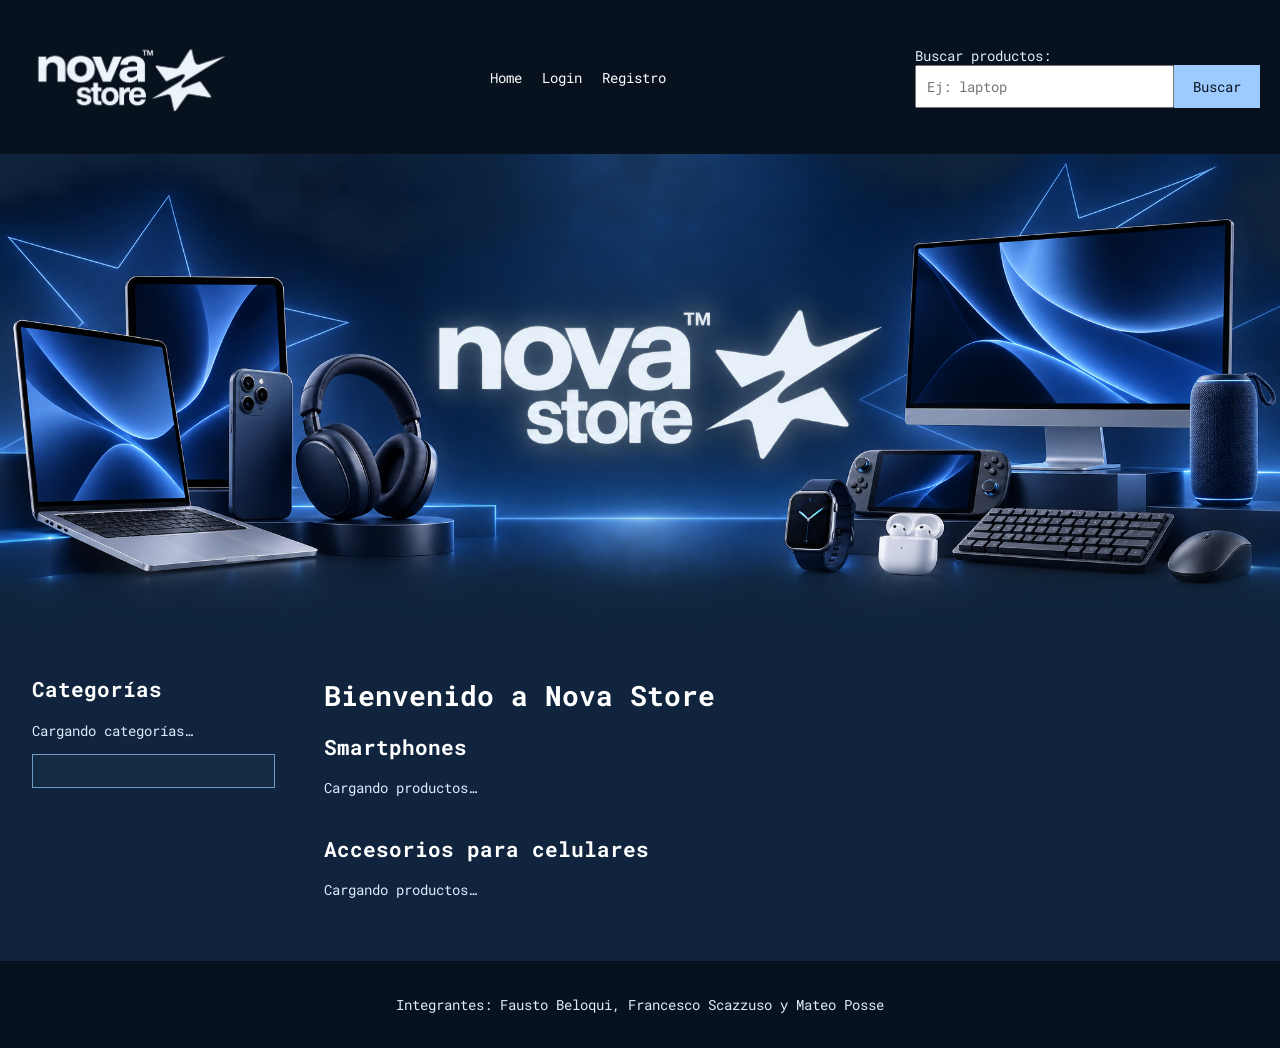
<file: index.html>
<!DOCTYPE html>
<html lang="es">

<head>
    <meta charset="UTF-8">
    <meta name="viewport" content="width=device-width, initial-scale=1.0">
    <link rel="preconnect" href="https://fonts.googleapis.com">
    <link rel="preconnect" href="https://fonts.gstatic.com" crossorigin>
    <link href="https://fonts.googleapis.com/css2?family=Roboto+Mono:wght@400;500;600;700&amp;display=swap" rel="stylesheet">
    <link rel="stylesheet" href="css/style.css">
    <title>Nova Store - Inicio</title>
</head>

<body>
    <header>
        <a href="index.html"><img class="logo" src="img/nova-store-logo.png" alt="Nova Store - Home"></a>
        <nav>
            <a href="index.html">Home</a>
            <a class="enlace-login" href="login.html">Login</a>
            <a class="enlace-registro" href="register.html">Registro</a>
            <span class="saludo"></span>
            <a class="enlace-logout" href="index.html">Logout</a>
        </nav>
        <form class="formulario-busqueda" action="search-results.html" method="get">
            <label for="buscador">Buscar productos:</label>
            <div class="campo-busqueda">
                <input type="text" id="buscador" name="q" placeholder="Ej: laptop">
                <button type="submit">Buscar</button>
            </div>
            <span class="error" id="error-busqueda"></span>
        </form>
    </header>
    <section class="banner">
        <img src="img/banner-nova-store.png" alt="Nova Store">
    </section>
    <div class="contenido">
        <nav class="categorias">
            <h2>Categorías</h2>
            <p class="estado-categorias">Cargando categorías…</p>
            <ul class="lista-categorias"></ul>
        </nav>
        <main id="contenido-principal">
            <h1>Bienvenido a Nova Store</h1>
            <section class="seccion-catalogo">
                <h2 id="titulo-smartphones">Smartphones</h2>
                <p id="estado-smartphones" class="estado">Cargando productos…</p>
                <div class="productos" id="productos-smartphones"></div>
            </section>
            <section class="seccion-catalogo">
                <h2 id="titulo-accesorios">Accesorios para celulares</h2>
                <p id="estado-accesorios" class="estado">Cargando productos…</p>
                <div class="productos" id="productos-accesorios"></div>
            </section>
        </main>
    </div>
    <footer>
        <p>Integrantes: Fausto Beloqui, Francesco Scazzuso y Mateo Posse</p>
    </footer>
    <script src="js/saludo.js"></script>
    <script src="js/logout.js"></script>
    <script src="js/busqueda.js"></script>
    <script src="js/category.js"></script>
    <script src="js/index.js"></script>
</body>

</html>
</file>
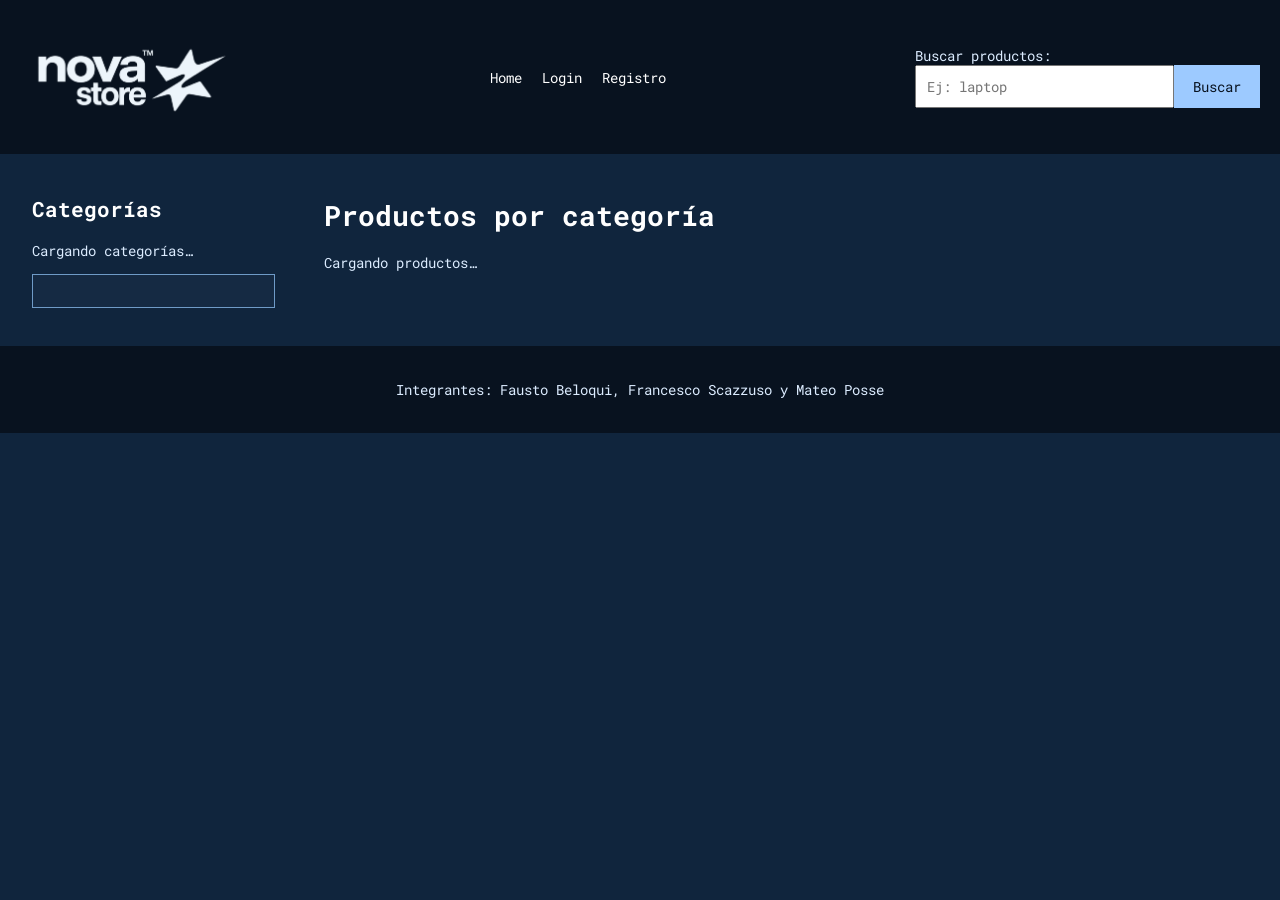
<file: category.html>
<!DOCTYPE html>
<html lang="es">

<head>
    <meta charset="UTF-8">
    <meta name="viewport" content="width=device-width, initial-scale=1.0">
    <link rel="preconnect" href="https://fonts.googleapis.com">
    <link rel="preconnect" href="https://fonts.gstatic.com" crossorigin>
    <link href="https://fonts.googleapis.com/css2?family=Roboto+Mono:wght@400;500;600;700&amp;display=swap" rel="stylesheet">
    <link rel="stylesheet" href="css/style.css">
    <title>Nova Store - Categoría</title>
</head>

<body>
    <header>
        <a href="index.html"><img class="logo" src="img/nova-store-logo.png" alt="Nova Store - Home"></a>
        <nav>
            <a href="index.html">Home</a>
            <a class="enlace-login" href="login.html">Login</a>
            <a class="enlace-registro" href="register.html">Registro</a>
            <span class="saludo"></span>
            <a class="enlace-logout" href="index.html">Logout</a>
        </nav>
        <form class="formulario-busqueda" action="search-results.html" method="get">
            <label for="buscador">Buscar productos:</label>
            <div class="campo-busqueda">
                <input type="text" id="buscador" name="q" placeholder="Ej: laptop">
                <button type="submit">Buscar</button>
            </div>
            <span class="error" id="error-busqueda"></span>
        </form>
    </header>
    <div class="contenido">
        <nav class="categorias">
            <h2>Categorías</h2>
            <p class="estado-categorias">Cargando categorías…</p>
            <ul class="lista-categorias"></ul>
        </nav>
        <main id="contenido-principal">
            <h1 id="titulo-categoria">Productos por categoría</h1>
            <p id="estado-productos" class="estado">Cargando productos…</p>
            <section class="productos" id="productos-categoria"></section>
        </main>
    </div>
    <footer>
        <p>Integrantes: Fausto Beloqui, Francesco Scazzuso y Mateo Posse</p>
    </footer>
    <script src="js/saludo.js"></script>
    <script src="js/logout.js"></script>
    <script src="js/busqueda.js"></script>
    <script src="js/category.js"></script>
</body>

</html>
</file>
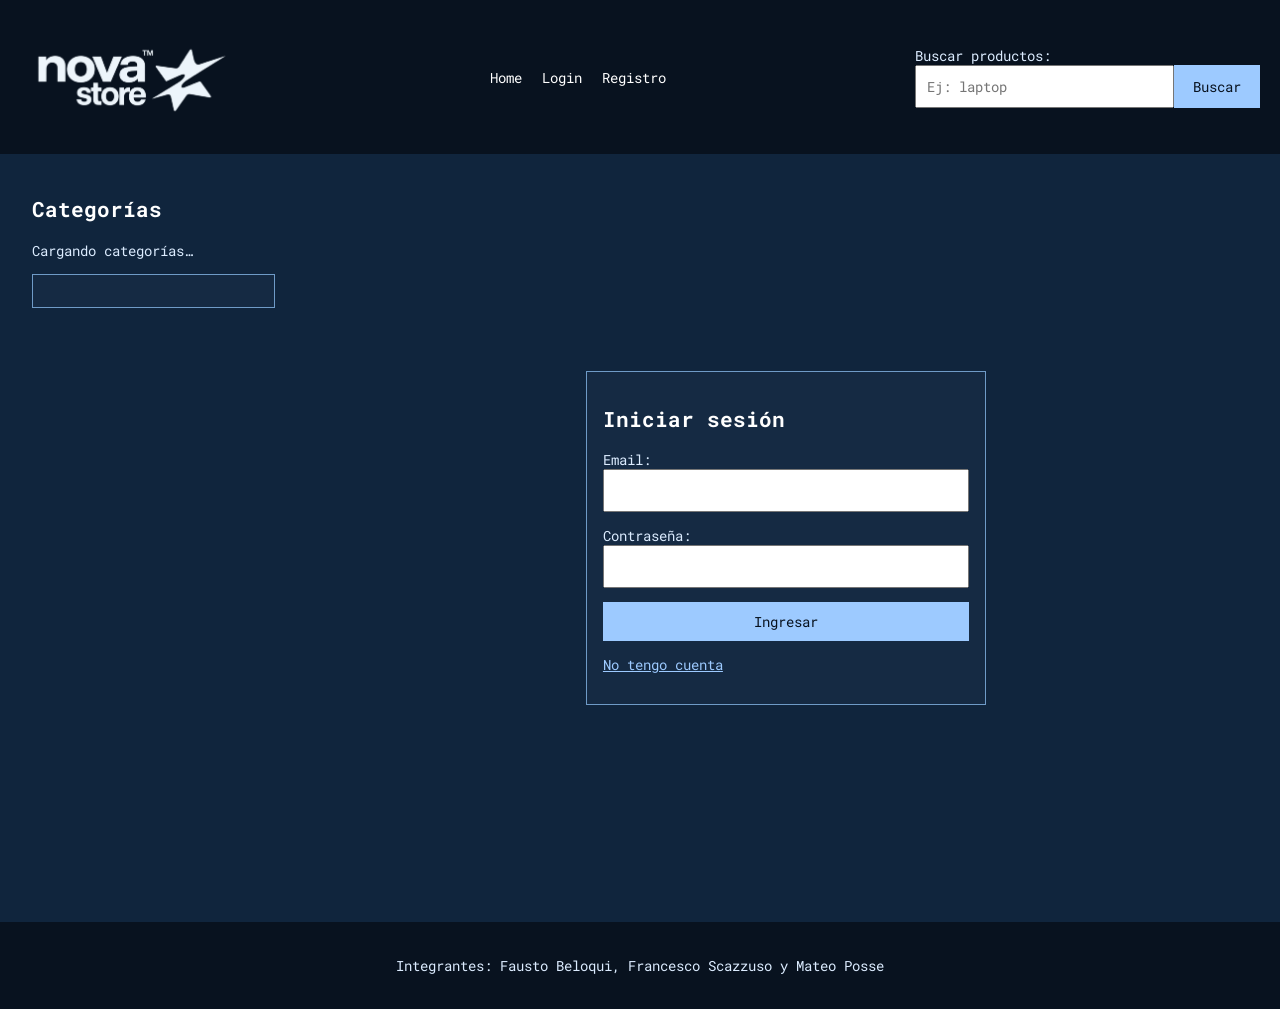
<file: login.html>
<!DOCTYPE html>
<html lang="es">

<head>
    <meta charset="UTF-8">
    <meta name="viewport" content="width=device-width, initial-scale=1.0">
    <link rel="preconnect" href="https://fonts.googleapis.com">
    <link rel="preconnect" href="https://fonts.gstatic.com" crossorigin>
    <link href="https://fonts.googleapis.com/css2?family=Roboto+Mono:wght@400;500;600;700&amp;display=swap" rel="stylesheet">
    <link rel="stylesheet" href="css/style.css">
    <title>Nova Store - Login</title>
</head>

<body>
    <header>
        <a href="index.html"><img class="logo" src="img/nova-store-logo.png" alt="Nova Store - Home"></a>
        <nav>
            <a href="index.html">Home</a>
            <a class="enlace-login" href="login.html">Login</a>
            <a class="enlace-registro" href="register.html">Registro</a>
            <span class="saludo"></span>
            <a class="enlace-logout" href="index.html">Logout</a>
        </nav>
        <form class="formulario-busqueda" action="search-results.html" method="get">
            <label for="buscador">Buscar productos:</label>
            <div class="campo-busqueda">
                <input type="text" id="buscador" name="q" placeholder="Ej: laptop">
                <button type="submit">Buscar</button>
            </div>
            <span class="error" id="error-busqueda"></span>
        </form>
    </header>
    <div class="contenido">
        <nav class="categorias">
            <h2>Categorías</h2>
            <p class="estado-categorias">Cargando categorías…</p>
            <ul class="lista-categorias"></ul>
        </nav>
        <main id="contenido-principal" class="principal-cuenta">
            <section class="cuenta">
                <h1 id="titulo-cuenta">Iniciar sesión</h1>
                <form id="formulario-login" action="index.html" method="get">
                    <p>
                        <label for="email">Email:</label>
                        <input class="campo-texto" type="email" id="email">
                        <span class="error" id="error-email"></span>
                    </p>
                    <p>
                        <label for="contrasena">Contraseña:</label>
                        <input class="campo-texto" type="password" id="contrasena">
                        <span class="error" id="error-contrasena"></span>
                    </p>
                    <button type="submit">Ingresar</button>
                </form>
                <p><a href="register.html">No tengo cuenta</a></p>
            </section>
        </main>
    </div>
    <footer>
        <p>Integrantes: Fausto Beloqui, Francesco Scazzuso y Mateo Posse</p>
    </footer>
    <script src="js/saludo.js"></script>
    <script src="js/logout.js"></script>
    <script src="js/login.js"></script>
</body>

</html>
</file>
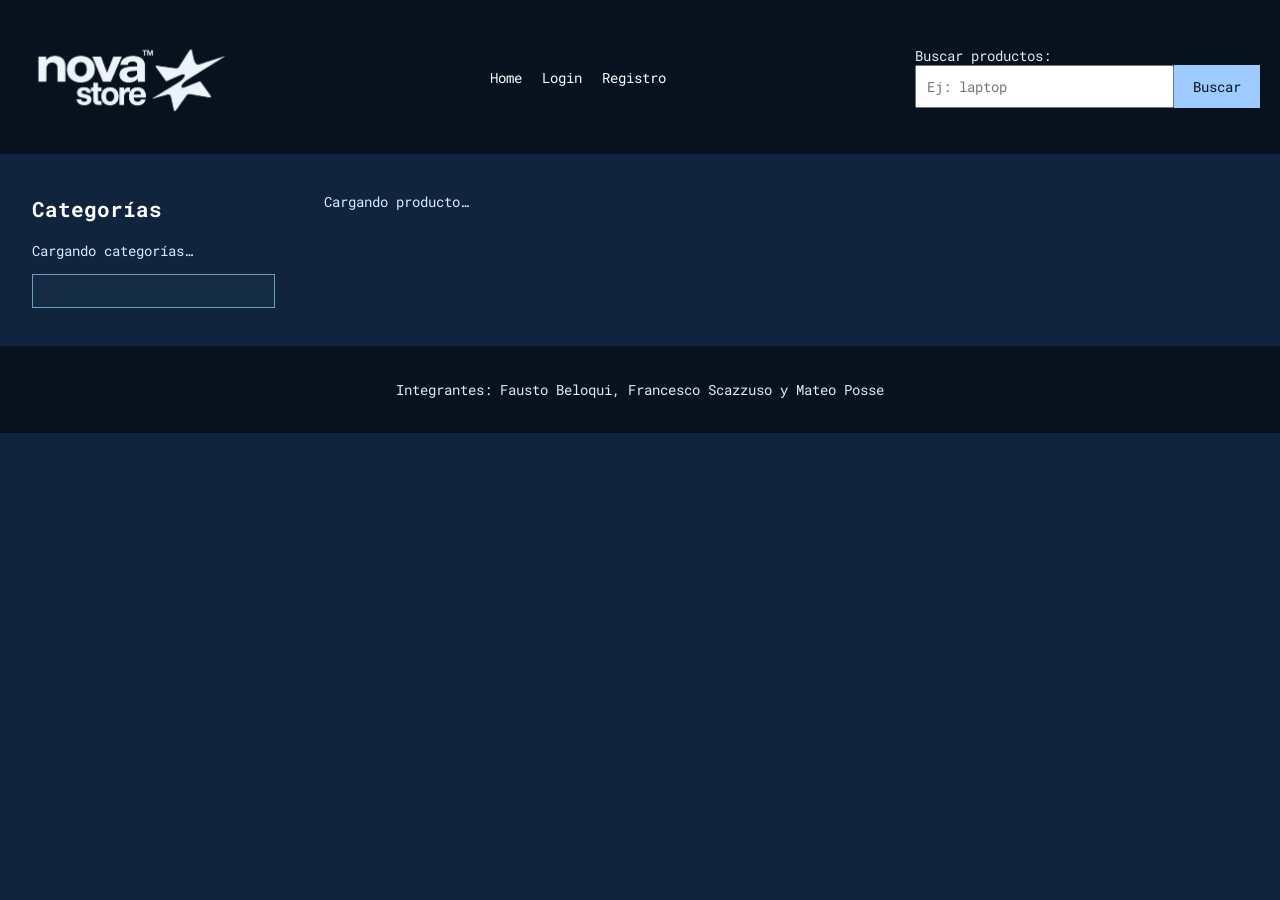
<file: product.html>
<!DOCTYPE html>
<html lang="es">

<head>
    <meta charset="UTF-8">
    <meta name="viewport" content="width=device-width, initial-scale=1.0">
    <link rel="preconnect" href="https://fonts.googleapis.com">
    <link rel="preconnect" href="https://fonts.gstatic.com" crossorigin>
    <link href="https://fonts.googleapis.com/css2?family=Roboto+Mono:wght@400;500;600;700&amp;display=swap" rel="stylesheet">
    <link rel="stylesheet" href="css/style.css">
    <title>Nova Store - Detalle del producto</title>
</head>

<body>
    <header>
        <a href="index.html"><img class="logo" src="img/nova-store-logo.png" alt="Nova Store - Home"></a>
        <nav>
            <a href="index.html">Home</a>
            <a class="enlace-login" href="login.html">Login</a>
            <a class="enlace-registro" href="register.html">Registro</a>
            <span class="saludo"></span>
            <a class="enlace-logout" href="index.html">Logout</a>
        </nav>
        <form class="formulario-busqueda" action="search-results.html" method="get">
            <label for="buscador">Buscar productos:</label>
            <div class="campo-busqueda">
                <input type="text" id="buscador" name="q" placeholder="Ej: laptop">
                <button type="submit">Buscar</button>
            </div>
            <span class="error" id="error-busqueda"></span>
        </form>
    </header>
    <div class="contenido">
        <nav class="categorias">
            <h2>Categorías</h2>
            <p class="estado-categorias">Cargando categorías…</p>
            <ul class="lista-categorias"></ul>
        </nav>
        <main id="contenido-principal">
            <p id="estado-producto" class="estado">Cargando producto…</p>
            <section id="detalle-producto">
                <h1 id="nombre-producto"></h1>
                <div class="detalle">
                    <img class="imagen-producto" id="foto-producto" alt="Imagen del producto">
                    <div class="datos-producto">
                        <p><strong>Marca:</strong> <span id="marca-producto"></span></p>
                        <p id="descripcion-producto"></p>
                        <p class="precio" id="precio-producto"></p>
                        <p><strong>Categoría:</strong> <a id="categoria-producto" href="category.html"></a></p>
                        <p><strong>Stock:</strong> <span id="stock-producto"></span></p>
                        <p><strong>Tags:</strong></p>
                        <ul class="tags" id="tags-producto"></ul>
                    </div>
                </div>
            </section>
            <section id="seccion-reviews">
                <h2 id="titulo-reviews">Reviews de usuarios</h2>
                <div id="reviews"></div>
            </section>
        </main>
    </div>
    <footer>
        <p>Integrantes: Fausto Beloqui, Francesco Scazzuso y Mateo Posse</p>
    </footer>
    <script src="js/saludo.js"></script>
    <script src="js/logout.js"></script>
    <script src="js/busqueda.js"></script>
    <script src="js/category.js"></script>
    <script src="js/product.js"></script>
</body>

</html>
</file>
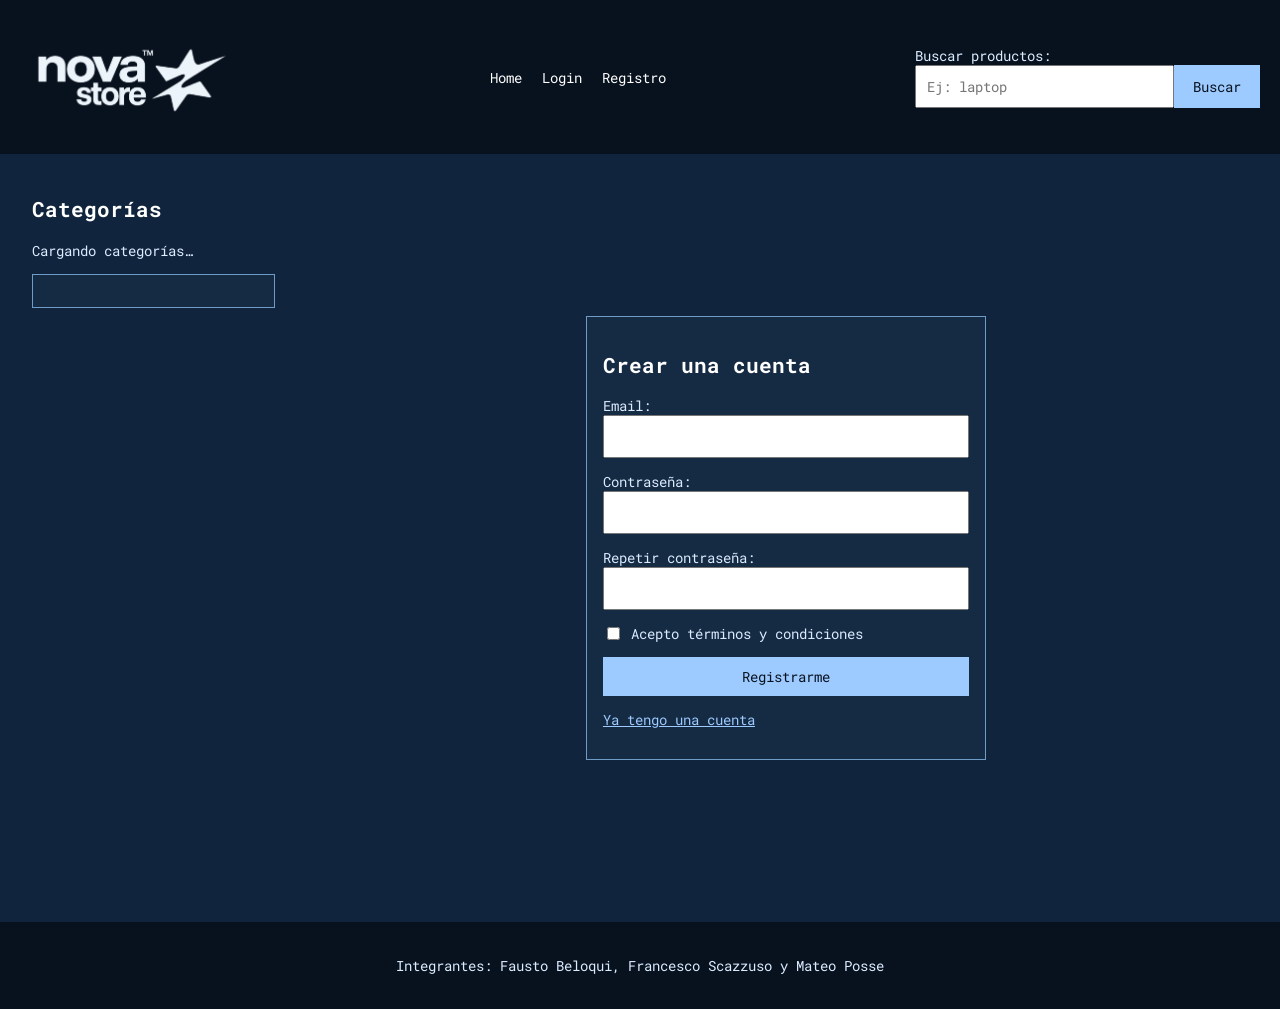
<file: register.html>
<!DOCTYPE html>
<html lang="es">

<head>
    <meta charset="UTF-8">
    <meta name="viewport" content="width=device-width, initial-scale=1.0">
    <link rel="preconnect" href="https://fonts.googleapis.com">
    <link rel="preconnect" href="https://fonts.gstatic.com" crossorigin>
    <link href="https://fonts.googleapis.com/css2?family=Roboto+Mono:wght@400;500;600;700&amp;display=swap" rel="stylesheet">
    <link rel="stylesheet" href="css/style.css">
    <title>Nova Store - Registro</title>
</head>

<body>
    <header>
        <a href="index.html"><img class="logo" src="img/nova-store-logo.png" alt="Nova Store - Home"></a>
        <nav>
            <a href="index.html">Home</a>
            <a class="enlace-login" href="login.html">Login</a>
            <a class="enlace-registro" href="register.html">Registro</a>
            <span class="saludo"></span>
            <a class="enlace-logout" href="index.html">Logout</a>
        </nav>
        <form class="formulario-busqueda" action="search-results.html" method="get">
            <label for="buscador">Buscar productos:</label>
            <div class="campo-busqueda">
                <input type="text" id="buscador" name="q" placeholder="Ej: laptop">
                <button type="submit">Buscar</button>
            </div>
            <span class="error" id="error-busqueda"></span>
        </form>
    </header>
    <div class="contenido">
        <nav class="categorias">
            <h2>Categorías</h2>
            <p class="estado-categorias">Cargando categorías…</p>
            <ul class="lista-categorias"></ul>
        </nav>
        <main id="contenido-principal" class="principal-cuenta">
            <section class="cuenta">
                <h1 id="titulo-cuenta">Crear una cuenta</h1>
                <form id="formulario-registro" action="login.html" method="get">
                    <p>
                        <label for="email">Email:</label>
                        <input class="campo-texto" type="email" id="email">
                        <span class="error" id="error-email"></span>
                    </p>
                    <p>
                        <label for="contrasena">Contraseña:</label>
                        <input class="campo-texto" type="password" id="contrasena">
                        <span class="error" id="error-contrasena"></span>
                    </p>
                    <p>
                        <label for="repetir-contrasena">Repetir contraseña:</label>
                        <input class="campo-texto" type="password" id="repetir-contrasena">
                        <span class="error" id="error-repetir"></span>
                    </p>
                    <p class="campo-terminos">
                        <input type="checkbox" id="terminos">
                        <label for="terminos">Acepto términos y condiciones</label>
                    </p>
                    <button type="submit">Registrarme</button>
                </form>
                <p><a href="login.html">Ya tengo una cuenta</a></p>
            </section>
        </main>
    </div>
    <footer>
        <p>Integrantes: Fausto Beloqui, Francesco Scazzuso y Mateo Posse</p>
    </footer>
    <script src="js/saludo.js"></script>
    <script src="js/logout.js"></script>
    <script src="js/register.js"></script>
</body>

</html>
</file>
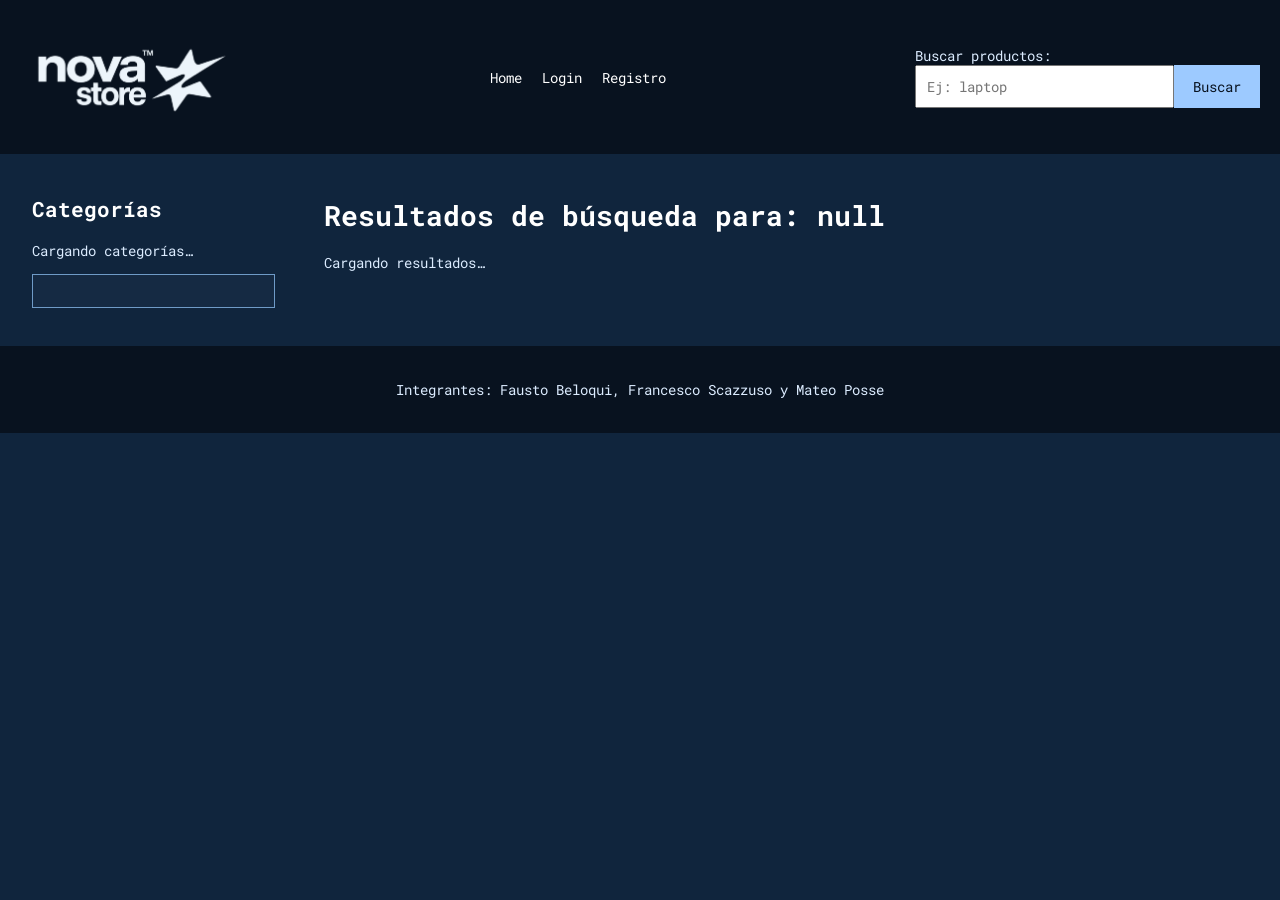
<file: search-results.html>
<!DOCTYPE html>
<html lang="es">

<head>
    <meta charset="UTF-8">
    <meta name="viewport" content="width=device-width, initial-scale=1.0">
    <link rel="preconnect" href="https://fonts.googleapis.com">
    <link rel="preconnect" href="https://fonts.gstatic.com" crossorigin>
    <link href="https://fonts.googleapis.com/css2?family=Roboto+Mono:wght@400;500;600;700&amp;display=swap" rel="stylesheet">
    <link rel="stylesheet" href="css/style.css">
    <title>Nova Store - Resultados de búsqueda</title>
</head>

<body>
    <header>
        <a href="index.html"><img class="logo" src="img/nova-store-logo.png" alt="Nova Store - Home"></a>
        <nav>
            <a href="index.html">Home</a>
            <a class="enlace-login" href="login.html">Login</a>
            <a class="enlace-registro" href="register.html">Registro</a>
            <span class="saludo"></span>
            <a class="enlace-logout" href="index.html">Logout</a>
        </nav>
        <form class="formulario-busqueda" action="search-results.html" method="get">
            <label for="buscador">Buscar productos:</label>
            <div class="campo-busqueda">
                <input type="text" id="buscador" name="q" placeholder="Ej: laptop">
                <button type="submit">Buscar</button>
            </div>
            <span class="error" id="error-busqueda"></span>
        </form>
    </header>
    <div class="contenido">
        <nav class="categorias">
            <h2>Categorías</h2>
            <p class="estado-categorias">Cargando categorías…</p>
            <ul class="lista-categorias"></ul>
        </nav>
        <main id="contenido-principal">
            <h1 id="titulo-busqueda">Resultados de búsqueda</h1>
            <p id="estado-productos" class="estado">Cargando resultados…</p>
            <section class="productos" id="resultados"></section>
        </main>
    </div>
    <footer>
        <p>Integrantes: Fausto Beloqui, Francesco Scazzuso y Mateo Posse</p>
    </footer>
    <script src="js/saludo.js"></script>
    <script src="js/logout.js"></script>
    <script src="js/busqueda.js"></script>
    <script src="js/category.js"></script>
    <script src="js/search-results.js"></script>
</body>

</html>
</file>
<file: css/style.css>
* {
    box-sizing: border-box;
}

body,
button,
input {
    font-family: "Roboto Mono", monospace;
    font-size: 14px;
}

body {
    margin: 0;
    color: #dcecff;
    background-color: #10253d;
}

a {
    color: #9dcaff;
}

button,
input,
.boton-detalle {
    padding: 10px;
}

button,
.boton-detalle {
    background-color: #9dcaff;
    color: #08121f;
    border: none;
    text-decoration: none;
}

header,
footer {
    padding: 20px;
    background-color: #08121f;
}

header,
header nav,
.contenido,
.productos,
.detalle {
    display: flex;
    flex-wrap: wrap;
    justify-content: space-between;
}

header {
    align-items: center;
}

header nav a,
.saludo {
    margin: 10px;
}

header a {
    color: white;
    text-decoration: none;
}

.logo {
    width: 220px;
}

.saludo,
.enlace-logout,
#detalle-producto,
#seccion-reviews {
    display: none;
}

.formulario-busqueda {
    width: 345px;
}

label,
.error {
    display: block;
}

.campo-busqueda {
    display: flex;
}

.campo-busqueda input {
    width: 75%;
}

.campo-busqueda button {
    width: 25%;
}

.error {
    color: #ffb6b6;
}

.banner img {
    width: 100%;
    display: block;
}

.contenido {
    width: 95%;
    margin: 24px auto;
}

.categorias {
    width: 20%;
}

main {
    width: 76%;
}

.categorias ul,
article,
.cuenta {
    padding: 16px;
    background-color: #152a43;
    border: 1px solid #6f9bc7;
}

.categorias ul {
    list-style: none;
}

.categorias a {
    display: block;
    padding: 6px 0;
    text-decoration: none;
}

h1,
h2,
h3 {
    color: white;
}

.seccion-catalogo,
#reviews article {
    margin-bottom: 24px;
}

.productos article {
    width: 31%;
    margin-bottom: 20px;
    display: flex;
    flex-direction: column;
}

.productos img {
    width: 100%;
    background-color: #f4f8ff;
}

.precio {
    font-weight: bold;
}

.boton-detalle {
    margin-top: auto;
    text-align: center;
}

.principal-cuenta {
    display: flex;
    align-items: center;
    justify-content: center;
    height: 80vh;
}

.cuenta {
    width: 400px;
}

.campo-texto,
.cuenta button {
    width: 100%;
}

.campo-terminos {
    display: flex;
    align-items: center;
}

.campo-terminos label {
    margin-left: 8px;
}

.detalle {
    align-items: flex-start;
}

.imagen-producto {
    width: 45%;
    background-color: #f4f8ff;
}

.datos-producto {
    width: 50%;
}

footer {
    text-align: center;
}

@media (max-width: 768px) {
    header,
    header nav {
        justify-content: center;
    }

    header nav,
    .formulario-busqueda,
    .categorias,
    main,
    .productos article,
    .imagen-producto,
    .datos-producto {
        width: 100%;
    }

    .cuenta {
        width: 95%;
    }
}
</file>
